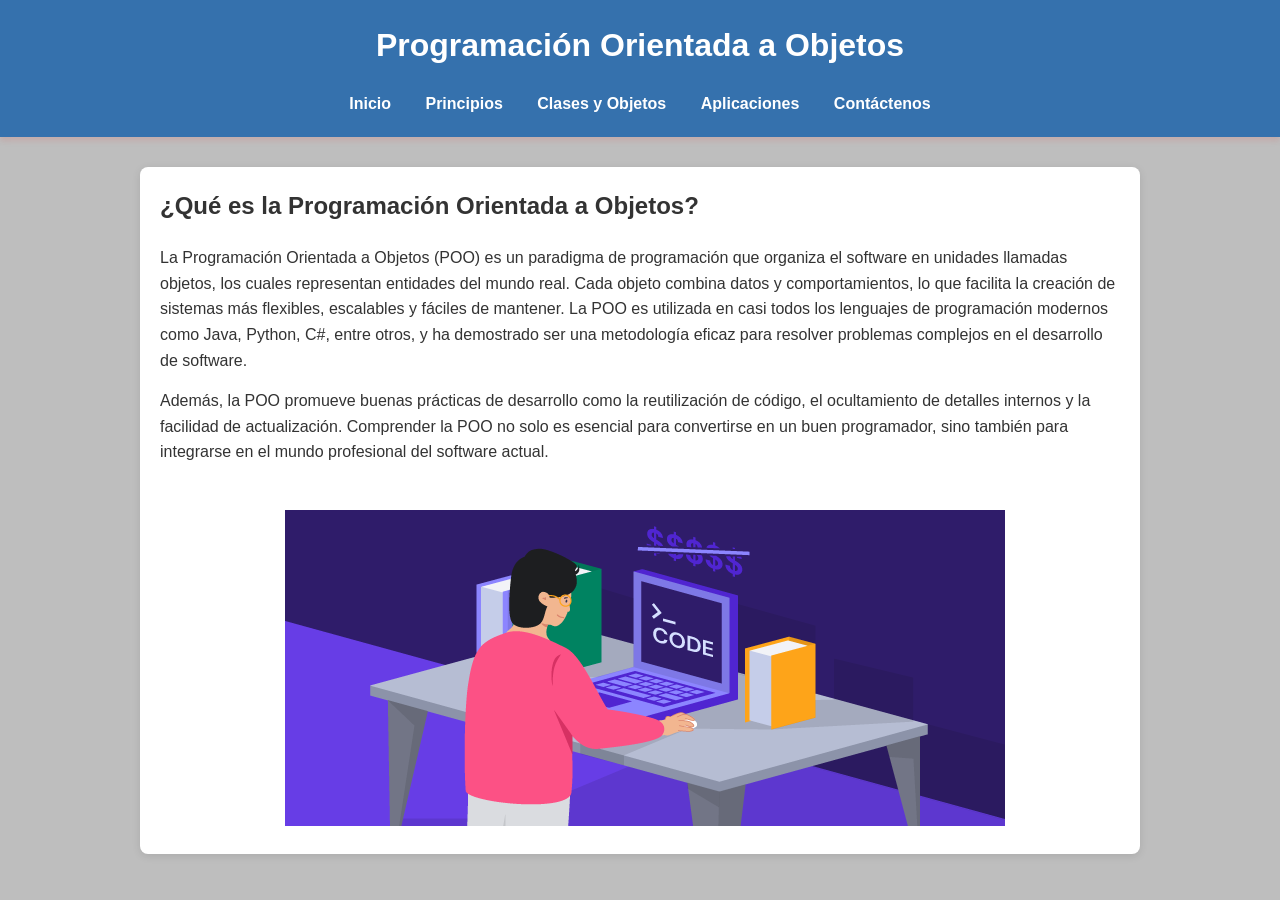
<file: index.html>
<!DOCTYPE html>
<html lang="es">

<head>
    <meta charset="UTF-8">
    <meta name="viewport" content="width=device-width, initial-scale=1.0">
    <title>Inicio - POO</title>
    <link rel="stylesheet" href="styles.css">
</head>

<body>
    <header>
        <h1>Programación Orientada a Objetos</h1>
        <nav>
            <ul>
                <li><a href="index.html">Inicio</a></li>
                <li><a href="principios.html">Principios</a></li>
                <li><a href="clases_objetos.html">Clases y Objetos</a></li>
                <li><a href="aplicaciones.html">Aplicaciones</a></li>
                <li><a href="contacto.html">Contáctenos</a></li>
            </ul>
        </nav>
    </header>
    <main>
        <section>
            <h2>¿Qué es la Programación Orientada a Objetos?</h2>
            <p>La Programación Orientada a Objetos (POO) es un paradigma de programación que organiza el software en
                unidades llamadas objetos, los cuales representan entidades del mundo real. Cada objeto combina datos y
                comportamientos, lo que facilita la creación de sistemas más flexibles, escalables y fáciles de
                mantener. La POO es utilizada en casi todos los lenguajes de programación modernos como Java, Python,
                C#, entre otros, y ha demostrado ser una metodología eficaz para resolver problemas complejos en el
                desarrollo de software.</p>

            <p>Además, la POO promueve buenas prácticas de desarrollo como la reutilización de código, el ocultamiento
                de detalles internos y la facilidad de actualización. Comprender la POO no solo es esencial para
                convertirse en un buen programador, sino también para integrarse en el mundo profesional del software
                actual.</p>
            <img src="programacion_index.png" class="programacion_img">
        </section>
    </main>
</body>

</html>
</file>
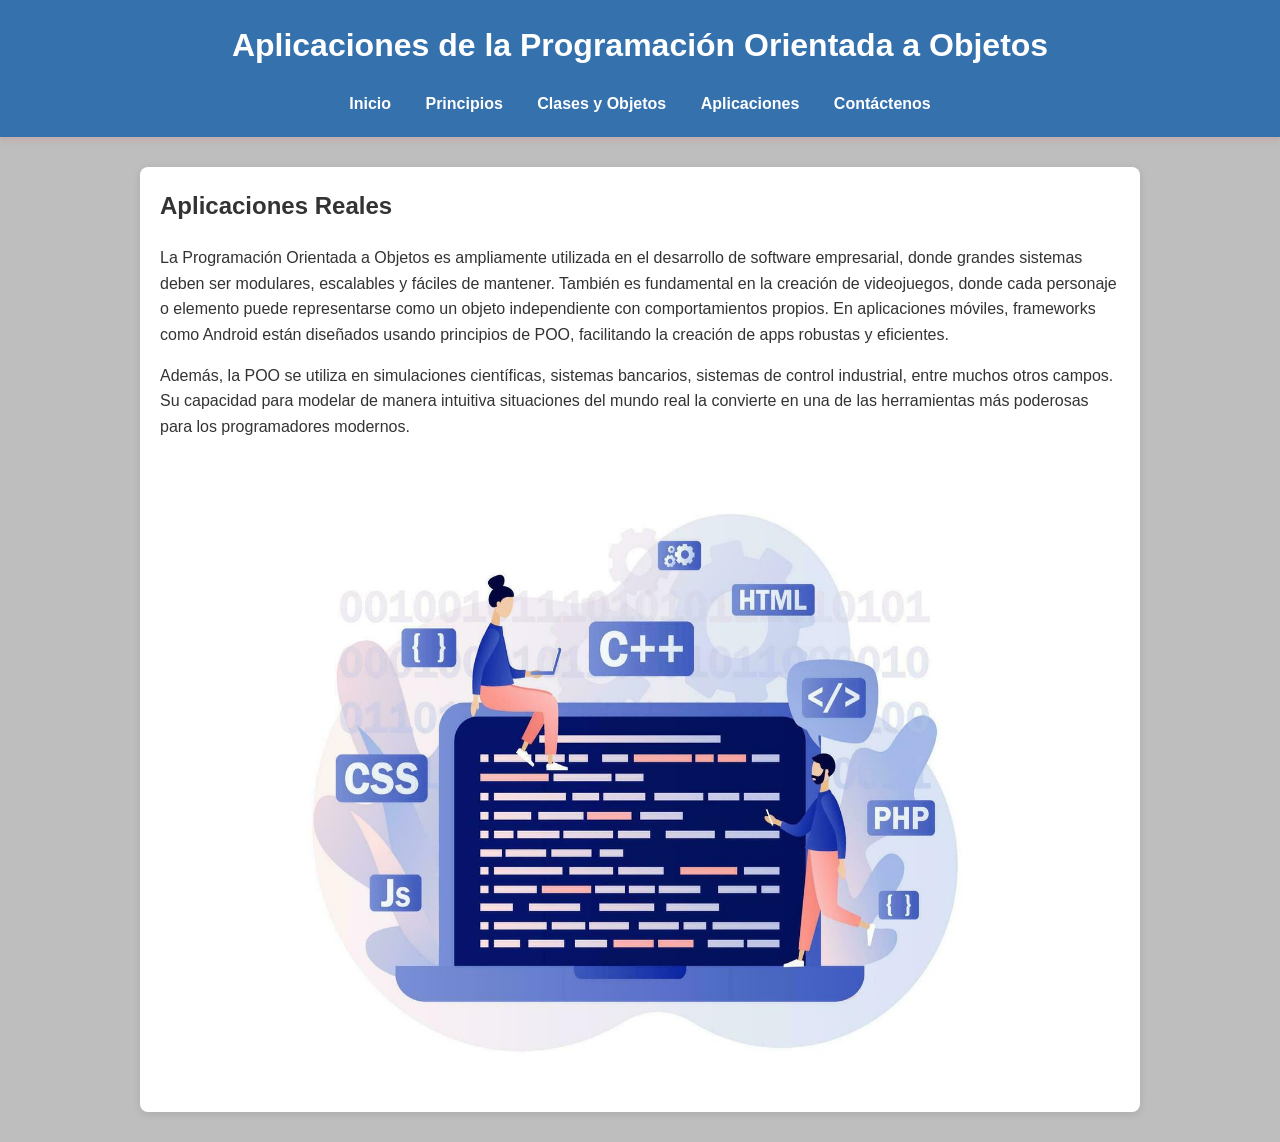
<file: aplicaciones.html>
<!DOCTYPE html>
<html lang="es">

<head>
    <meta charset="UTF-8">
    <meta name="viewport" content="width=device-width, initial-scale=1.0">
    <title>Aplicaciones de POO</title>
    <link rel="stylesheet" href="styles.css">
</head>

<body>
    <header>
        <h1>Aplicaciones de la Programación Orientada a Objetos</h1>
        <nav>
            <ul>
                <li><a href="index.html">Inicio</a></li>
                <li><a href="principios.html">Principios</a></li>
                <li><a href="clases_objetos.html">Clases y Objetos</a></li>
                <li><a href="aplicaciones.html">Aplicaciones</a></li>
                <li><a href="contacto.html">Contáctenos</a></li>
            </ul>
        </nav>
    </header>
    <main>
        <section>
            <h2>Aplicaciones Reales</h2>
            <p>La Programación Orientada a Objetos es ampliamente utilizada en el desarrollo de software empresarial,
                donde grandes sistemas deben ser modulares, escalables y fáciles de mantener. También es fundamental en
                la creación de videojuegos, donde cada personaje o elemento puede representarse como un objeto
                independiente con comportamientos propios. En aplicaciones móviles, frameworks como Android están
                diseñados usando principios de POO, facilitando la creación de apps robustas y eficientes.</p>

            <p>Además, la POO se utiliza en simulaciones científicas, sistemas bancarios, sistemas de control
                industrial, entre muchos otros campos. Su capacidad para modelar de manera intuitiva situaciones del
                mundo real la convierte en una de las herramientas más poderosas para los programadores modernos.</p>

            <img src="aplicacion.png" class="aplicacion_img">

        </section>
    </main>
</body>

</html>
</file>
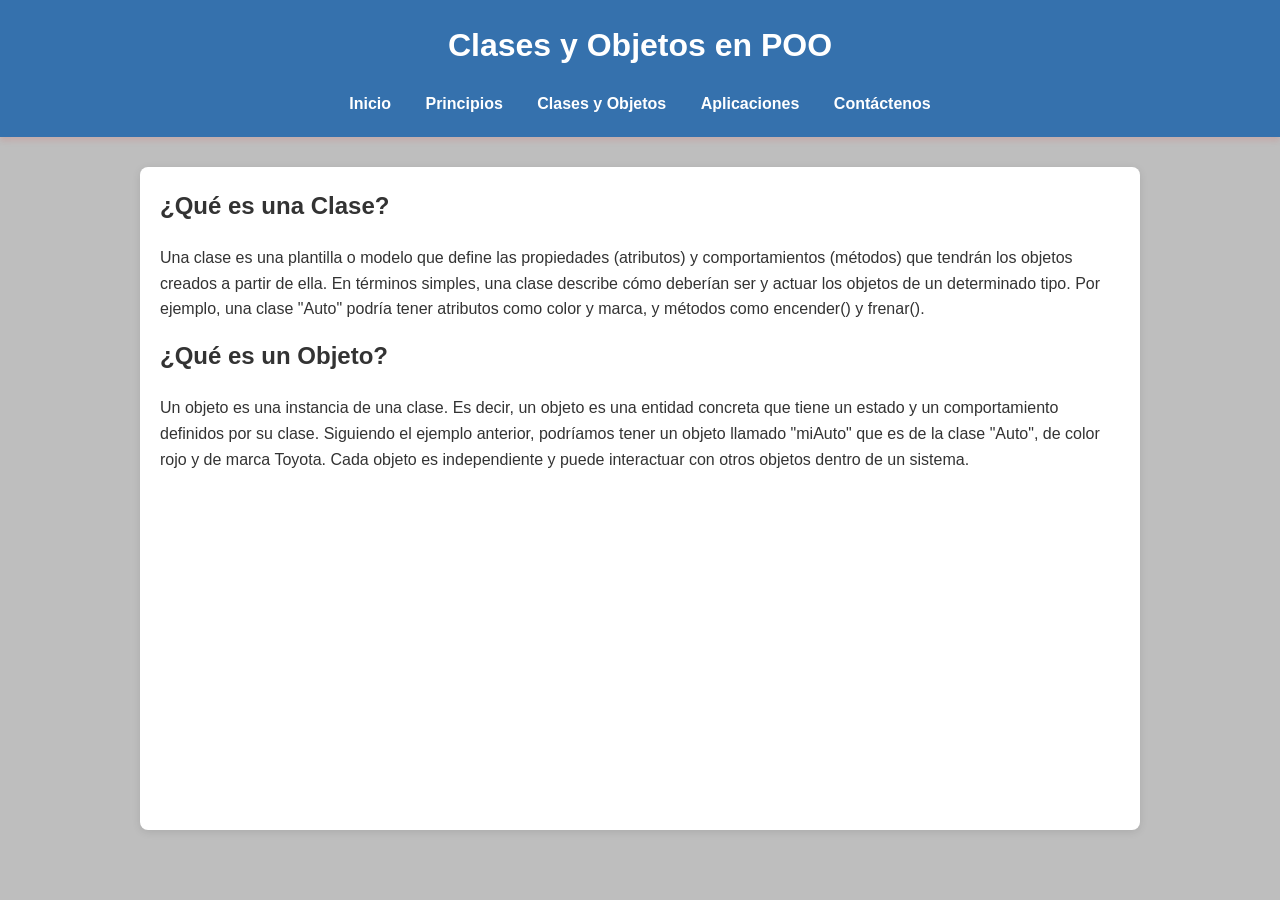
<file: clases_objetos.html>
<!DOCTYPE html>
<html lang="es">

<head>
    <meta charset="UTF-8">
    <meta name="viewport" content="width=device-width, initial-scale=1.0">
    <title>Clases y Objetos</title>
    <link rel="stylesheet" href="styles.css">
</head>

<body>
    <header>
        <h1>Clases y Objetos en POO</h1>
        <nav>
            <ul>
                <li><a href="index.html">Inicio</a></li>
                <li><a href="principios.html">Principios</a></li>
                <li><a href="clases_objetos.html">Clases y Objetos</a></li>
                <li><a href="aplicaciones.html">Aplicaciones</a></li>
                <li><a href="contacto.html">Contáctenos</a></li>
            </ul>
        </nav>
    </header>
    <main>
        <section>
            <h2>¿Qué es una Clase?</h2>
            <p>Una clase es una plantilla o modelo que define las propiedades (atributos) y comportamientos (métodos)
                que tendrán los objetos creados a partir de ella. En términos simples, una clase describe cómo deberían
                ser y actuar los objetos de un determinado tipo. Por ejemplo, una clase "Auto" podría tener atributos
                como color y marca, y métodos como encender() y frenar().</p>

            <h2>¿Qué es un Objeto?</h2>
            <p>Un objeto es una instancia de una clase. Es decir, un objeto es una entidad concreta que tiene un estado
                y un comportamiento definidos por su clase. Siguiendo el ejemplo anterior, podríamos tener un objeto
                llamado "miAuto" que es de la clase "Auto", de color rojo y de marca Toyota. Cada objeto es
                independiente y puede interactuar con otros objetos dentro de un sistema.</p>

            <iframe width="560" height="315" src="https://www.youtube.com/embed/cfGrtrdDGRk?si=30j4BOhfjNxbcunS"
                title="YouTube video player" frameborder="0"
                allow="accelerometer; autoplay; clipboard-write; encrypted-media; gyroscope; picture-in-picture; web-share"
                referrerpolicy="strict-origin-when-cross-origin" allowfullscreen></iframe>

        </section>
    </main>
</body>

</html>
</file>
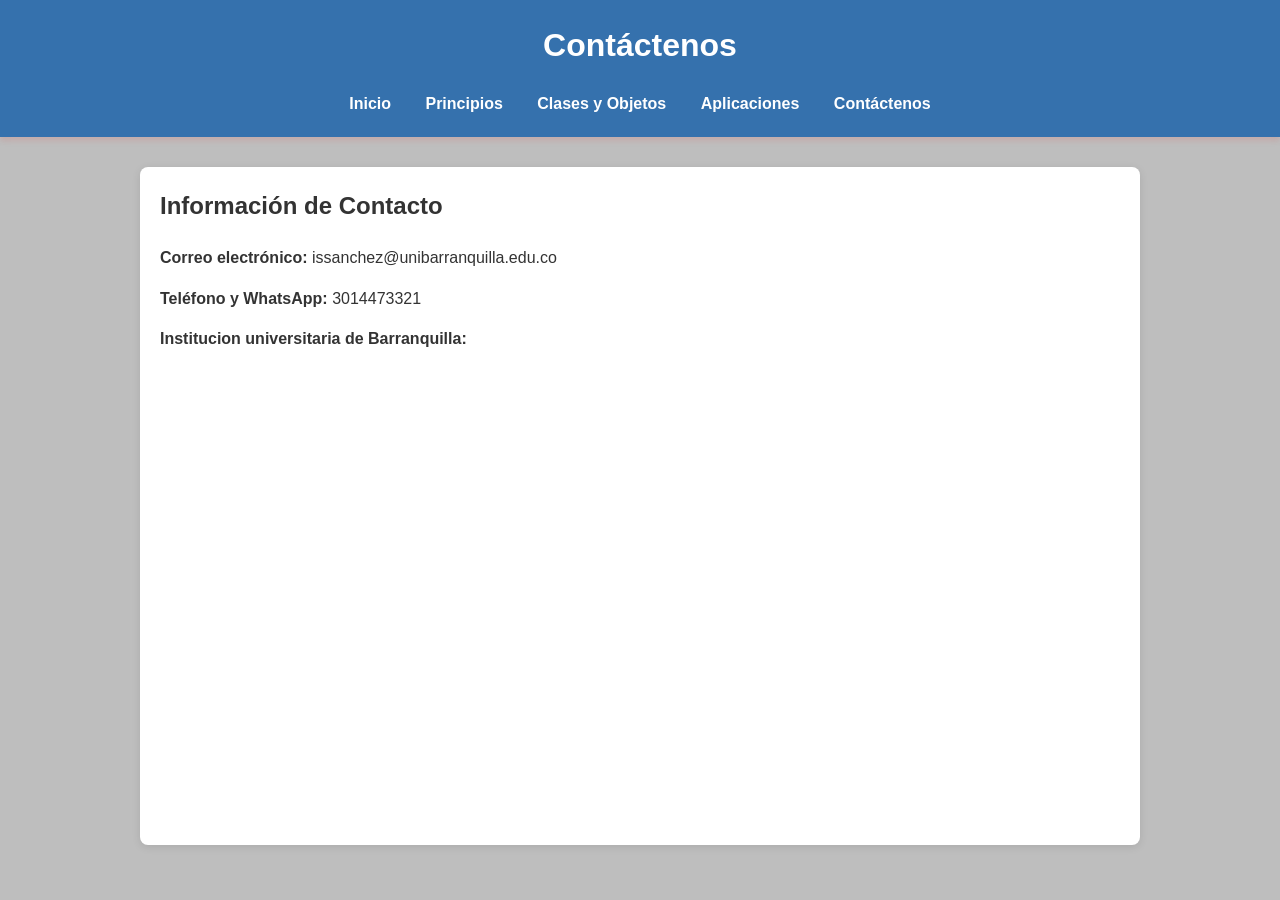
<file: contacto.html>
<!DOCTYPE html>
<html lang="es">

<head>
    <meta charset="UTF-8">
    <meta name="viewport" content="width=device-width, initial-scale=1.0">
    <title>Contáctenos</title>
    <link rel="stylesheet" href="styles.css">
</head>

<body>
    <header>
        <h1>Contáctenos</h1>
        <nav>
            <ul>
                <li><a href="index.html">Inicio</a></li>
                <li><a href="principios.html">Principios</a></li>
                <li><a href="clases_objetos.html">Clases y Objetos</a></li>
                <li><a href="aplicaciones.html">Aplicaciones</a></li>
                <li><a href="contacto.html">Contáctenos</a></li>
            </ul>
        </nav>
    </header>
    <main>
        <section>
            <h2>Información de Contacto</h2>
            <p><strong>Correo electrónico:</strong> issanchez@unibarranquilla.edu.co</p>
            <p><strong>Teléfono y WhatsApp:</strong> 3014473321</p>
            <p><strong>Institucion universitaria de Barranquilla:</strong></p>
            <iframe
                src="https://www.google.com/maps/embed?pb=!1m12!1m8!1m3!1d62677.98994997798!2d-74.7656696!3d10.9350672!3m2!1i1024!2i768!4f13.1!2m1!1sitsa%20soledad%20direcci%C3%B3n!5e0!3m2!1ses-419!2sco!4v1745718889810!5m2!1ses-419!2sco"
                width="600" height="450" style="border:0;" allowfullscreen="" loading="lazy"
                referrerpolicy="no-referrer-when-downgrade"></iframe>
        </section>
    </main>
</body>

</html>
</file>
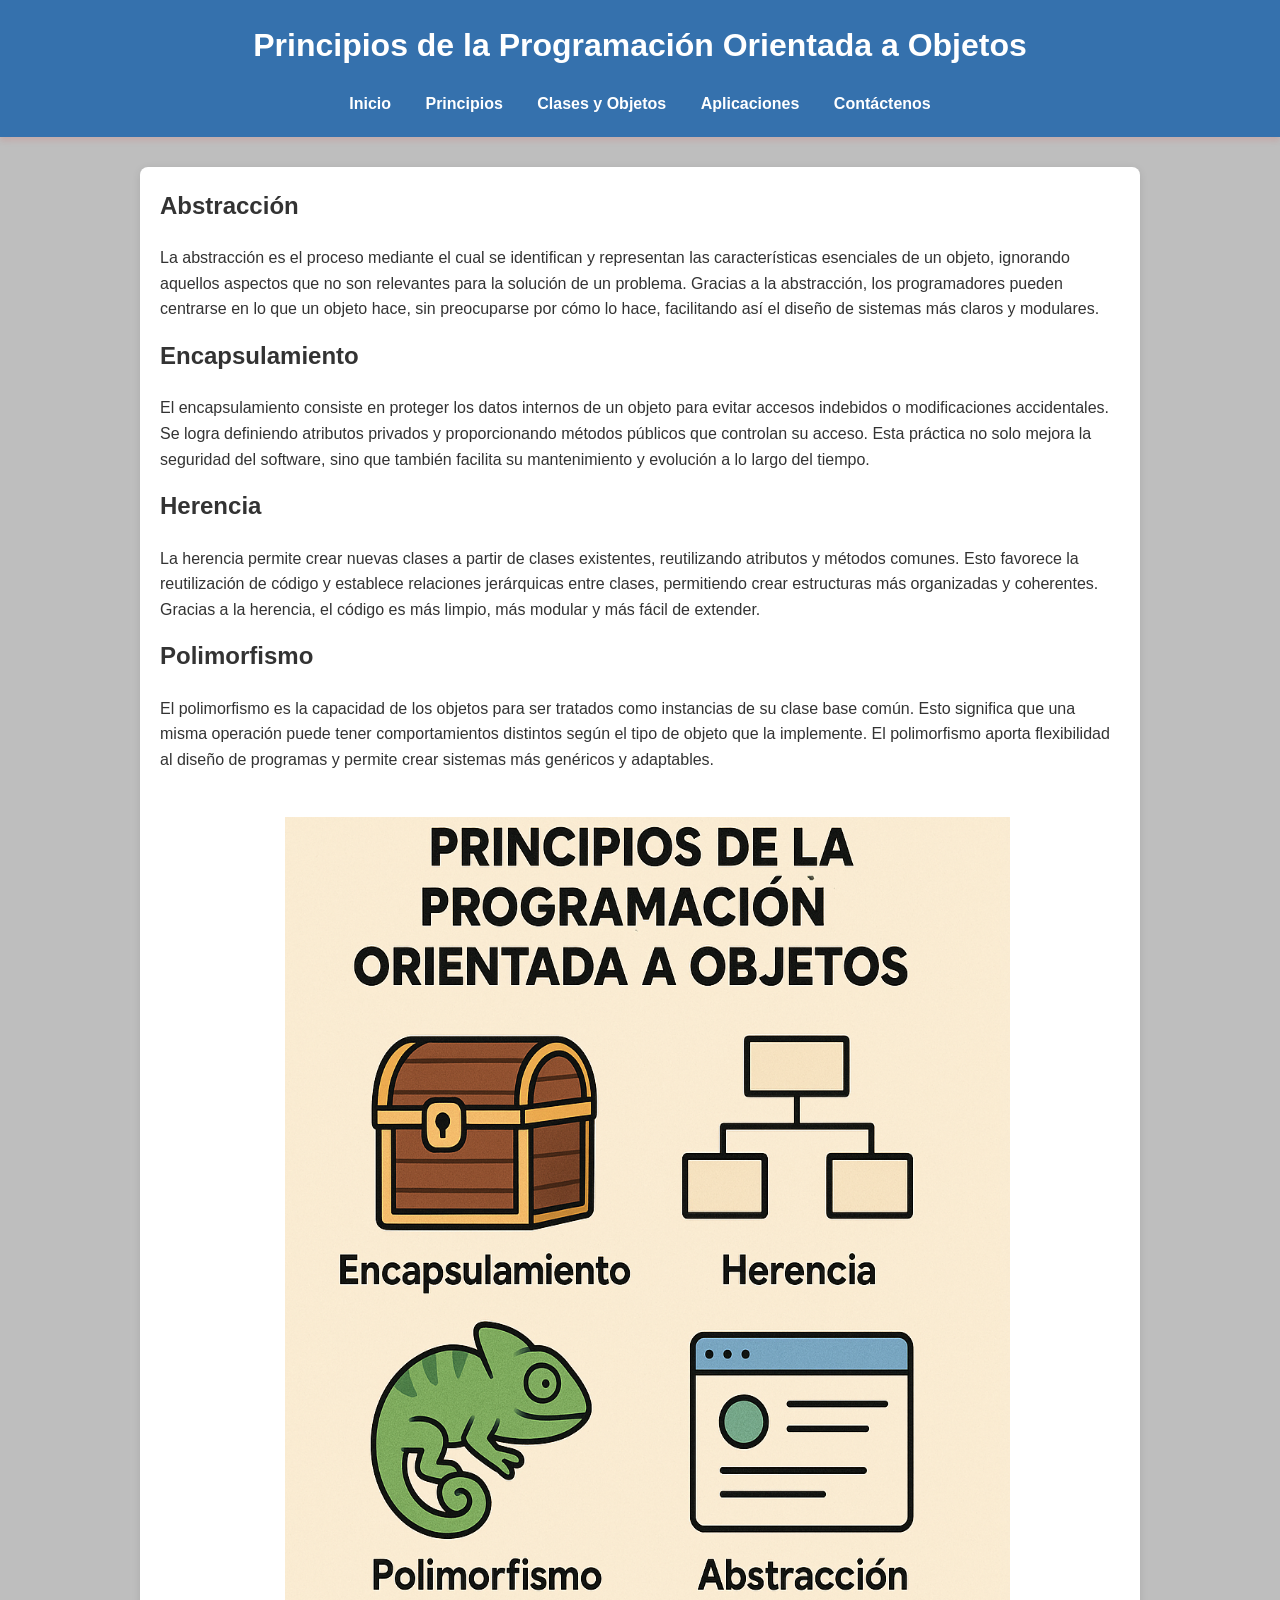
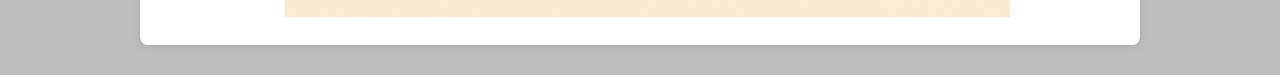
<file: principios.html>
<!DOCTYPE html>
<html lang="es">

<head>
    <meta charset="UTF-8">
    <meta name="viewport" content="width=device-width, initial-scale=1.0">
    <title>Principios de POO</title>
    <link rel="stylesheet" href="styles.css">
</head>

<body>
    <header>
        <h1>Principios de la Programación Orientada a Objetos</h1>
        <nav>
            <ul>
                <li><a href="index.html">Inicio</a></li>
                <li><a href="principios.html">Principios</a></li>
                <li><a href="clases_objetos.html">Clases y Objetos</a></li>
                <li><a href="aplicaciones.html">Aplicaciones</a></li>
                <li><a href="contacto.html">Contáctenos</a></li>
            </ul>
        </nav>
    </header>
    <main>
        <section>
            <h2>Abstracción</h2>
            <p>La abstracción es el proceso mediante el cual se identifican y representan las características esenciales
                de un objeto, ignorando aquellos aspectos que no son relevantes para la solución de un problema. Gracias
                a la abstracción, los programadores pueden centrarse en lo que un objeto hace, sin preocuparse por cómo
                lo hace, facilitando así el diseño de sistemas más claros y modulares.</p>

            <h2>Encapsulamiento</h2>
            <p>El encapsulamiento consiste en proteger los datos internos de un objeto para evitar accesos indebidos o
                modificaciones accidentales. Se logra definiendo atributos privados y proporcionando métodos públicos
                que controlan su acceso. Esta práctica no solo mejora la seguridad del software, sino que también
                facilita su mantenimiento y evolución a lo largo del tiempo.</p>

            <h2>Herencia</h2>
            <p>La herencia permite crear nuevas clases a partir de clases existentes, reutilizando atributos y métodos
                comunes. Esto favorece la reutilización de código y establece relaciones jerárquicas entre clases,
                permitiendo crear estructuras más organizadas y coherentes. Gracias a la herencia, el código es más
                limpio, más modular y más fácil de extender.</p>

            <h2>Polimorfismo</h2>
            <p>El polimorfismo es la capacidad de los objetos para ser tratados como instancias de su clase base común.
                Esto significa que una misma operación puede tener comportamientos distintos según el tipo de objeto que
                la implemente. El polimorfismo aporta flexibilidad al diseño de programas y permite crear sistemas más
                genéricos y adaptables.</p>
                
            <img src="principios.png" class="principios_img">
        </section>
    </main>
</body>

</html>
</file>
<file: styles.css>
* {
    margin: 0;
    padding: 0;
    box-sizing: border-box;
}

body {
    font-family: 'Segoe UI', Tahoma, Geneva, Verdana, sans-serif;
    background-color: #bebebe;
    color: #333;
    line-height: 1.6;
}

header {
    background-color: #3571ad;
    color: white;
    padding: 20px 0;
    text-align: center;
    box-shadow: 0px 4px 6px rgba(230, 11, 11, 0.1);
}

nav ul {
    list-style: none;
    margin-top: 10px;
}

nav ul li {
    display: inline-block;
    margin: 0 15px;
}

nav ul li a {
    color: white;
    text-decoration: none;
    font-weight: bold;
}

main {
    max-width: 1000px;
    margin: 30px auto;
    padding: 20px;
    background: white;
    box-shadow: 0px 2px 8px rgba(0,0,0,0.1);
    border-radius: 8px;
}

h1, h2 {
    margin-bottom: 20px;
}

section p {
    margin-bottom: 15px;
}
.programacion_img {
    margin-top: 30px;  
    margin-left: 125px; 
}
.principios_img {
    margin-top: 30px;  
    margin-left: 125px; 
    width: 725px;   
    height: 800px;  
}
.aplicacion_img {
    margin-top: 30px;  
    margin-left: 75px; 
    width: 800px;   
    height: 600px;  
}
</file>
